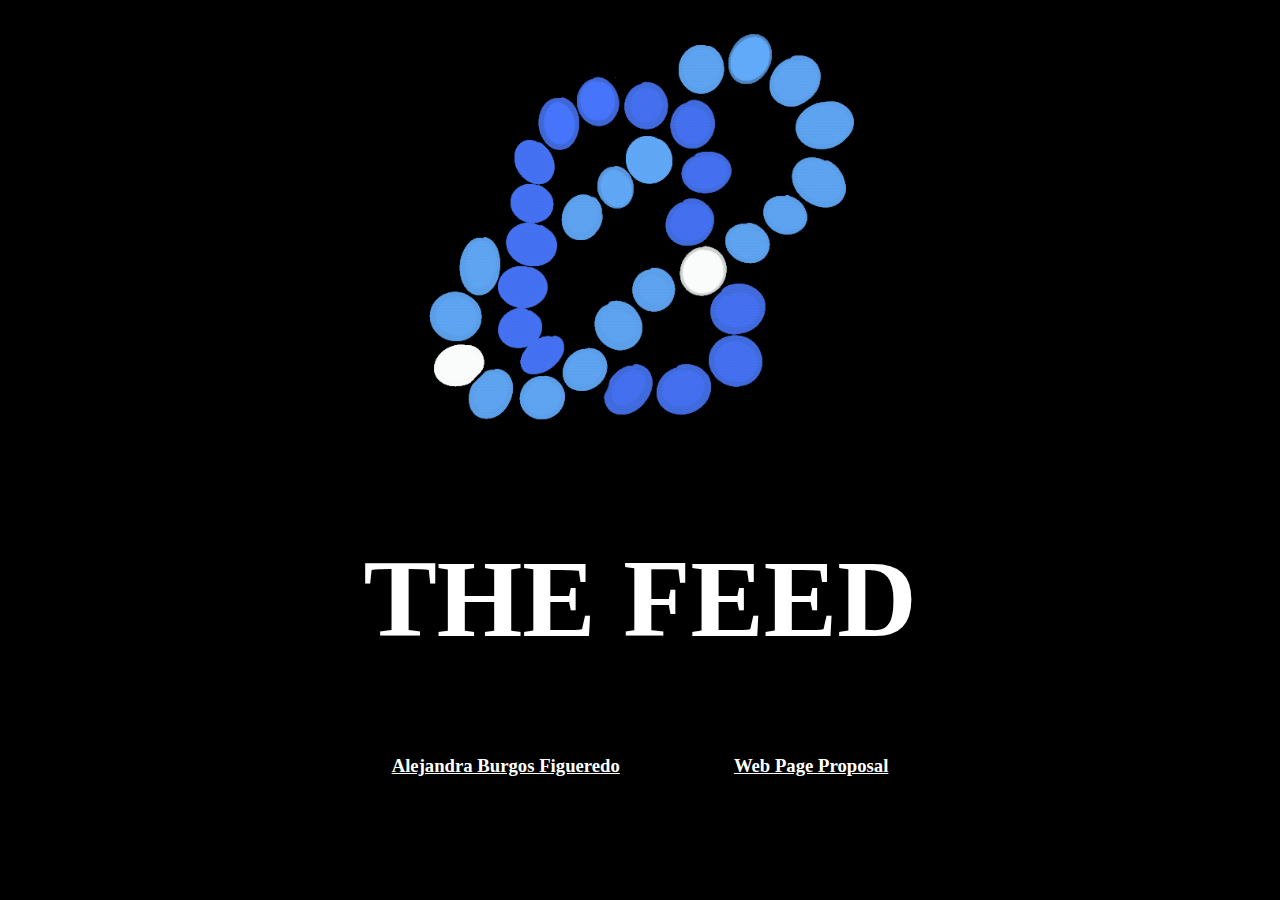
<file: index.html>
<!DOCTYPE html>
<!--[if lt IE 7]>      <html class="no-js lt-ie9 lt-ie8 lt-ie7"> <![endif]-->
<!--[if IE 7]>         <html class="no-js lt-ie9 lt-ie8"> <![endif]-->
<!--[if IE 8]>         <html class="no-js lt-ie9"> <![endif]-->
<!--[if gt IE 8]>      <html class="no-js"> <![endif]-->
<html>
    <head>
        <meta charset="utf-8"> 
        <meta http-equiv="X-UA-Compatible" content="IE=edge">
        <title>🏃🏽THE FEED🏃🏽</title>
        <meta name="description" content="Alejandras FEED Social media site">
        <meta name="viewport" content="width=device-width, initial-scale=1"> <!--helps to set the width of the pague to any device-->
        <link rel="stylesheet" href="css/stylesheet.css"> <!--Link to our stylesheet-->
    </head>
    <body>
        <!--[if lt IE 7]>
            <p class="browsehappy">You are using an <strong>outdated</strong> browser. Please <a href="#">upgrade your browser</a> to improve your experience.</p>
        <![endif]-->

        <div class="hgif">
            <a href="THEFEED.html">
                 <img src="img/GigTheFeed.gif"width=450px alt="animated GIF">
            </a>
        </div>

        <footer class="title">
            <h1> THE FEED</h1>
        </footer>

        <div class="name"> 
            <a href="https://www.linkedin.com/in/alejandra-burgos-584bb821a?lipi=urn%3Ali%3Apage%3Ad_flagship3_profile_view_base_contact_details%3BL6NNzuRATCW3bstRQY9xsw%3D%3D" target="_blank">
                <h3>Alejandra Burgos Figueredo</h3>
            </a>

            <a href="THEFEED.html">
                <h3>Web Page Proposal</h3>
            </a>
        </div>

    </body>
</html>
</file>
<file: css/stylesheet.css>
@import url('https://fonts.googleapis.com/css2?family=Castoro+Titling&display=swap');

body{ 
    background-color: #000000;
    color: white;
}

footer title{
    font-family: 'PT Serif', serif;
    }

footer h4{
        font-family: 'PT Serif', serif;
        color: white;
        padding: 0px 45px 0px 45px;
        margin: auto;
        text-align: center;
    }

.title{
    font-size:55px;
    text-align: center;
    margin: auto; 
}

.hgif{
    text-align: center;
}

.name{
    text-align: center;
    margin: auto; 

}

.name a{
    padding: 0px 55px 0px 55px;
    display: inline-block;
    color: white;
}

.name a:hover h3{
    color: #5673F5;
}

.head{
    background-color: #5673F5;
    position: fixed;
    text-align: center;
    margin: auto;
    width: 100%;
    padding: 1px;
    top: 0;
}

.head a{
    text-align: center;
    margin: auto;
    display: inline-block;
    color: white;
    padding: 0px 45px 0px 45px;
}

.menu{
    color: white;
    display: inline-block;
    padding: 1px 45px 1px 45px;
}

.menu h1{
    padding: 1px 1px px 1px;
    margin: 1px 1px 1px 1px;
}

nav{
    position: fixed;
    width: 300px;
    top: 150px;
    left: 25px;
}

nav h5{
    padding: 4px 1px 0px 1px;
    margin: 4px 1px 0px 1px;
}
.names {
    border:2px solid white;
    text-align: center;
}
.names a{
    color: white;
    padding: 0px 45px 0px 45px;
}
.names a:hover h5{
    color: #5673F5;
}

main{
    width: 1050px;
    margin-left: 350px;
    padding: 10px;
}

strong{
    color: #5673F5;
    font-size: 44px;

}

.divider{
    border-top: 2px solid white;
    width: 100%;
    margin: 10px;
}

.feed{
    max-width: 850px;
    margin: auto;
    display: flex;
    align-items: center;
}

.feed p{
    margin: 46px 46px 46px 46px;
}

.square{
    display: grid;
    grid-template-columns: repeat(3,1fr);
    max-width: 1050px;
    margin: auto;
    align-items: center;
    text-align: center;
}

.square strong{
    font-size: 40px;
}

.square2{
    display: grid;
    grid-template-columns: repeat(3,1fr);
    max-width: 1050px;
    margin: auto;
    align-items: center;
}

.square2 img{
    margin: 54px 54px 54px 54px;
}
.square2 p{
    margin: 46px 20px 46px 30px;
}

.square3{
    display: grid;
    grid-template-columns: repeat(3,1fr);
    max-width: 1050px;
    margin: auto;
    align-items: center;
    text-align: center;
}

.square3 p{
    margin: 46px 20px 46px 30px;
    text-align: left;
}

.square3  strong{
    font-size: 40px;
}

.feedfooter{
    background-color: black;
    display: inline-block;
    text-align: center;
    margin: auto;
    width: 100%;
    padding: 1px;
    bottom: 0;
    left: 0;
}

.feedfooter h5{
    font-family:'Times New Roman', Times, serif;
    color: white;
    font-size: 13px;
}

.feedfooter a:hover h5{
    color: #5673F5;
}
</file>
